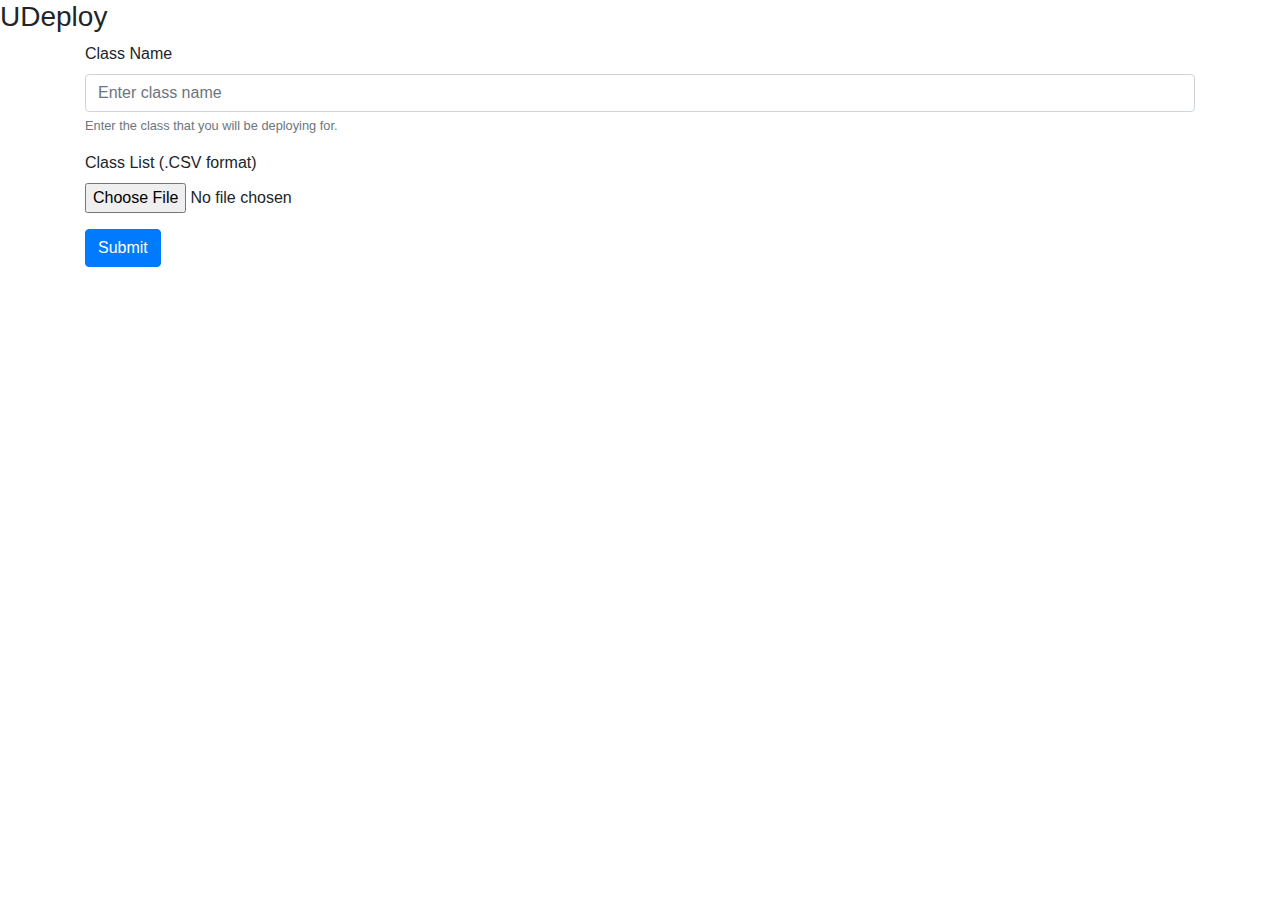
<file: templates/index.html>
<!doctype html>
<html lang = "en">
<head>
    <meta charset="utf-8">
    <meta name="viewport" content="width=device-width, initial-scale=1, shrink-to-fit=no">
    <link rel="stylesheet" type="text/css" href="../static/style/main.css">
    <link rel="stylesheet" href="https://maxcdn.bootstrapcdn.com/bootstrap/4.0.0/css/bootstrap.min.css"
          integrity="sha384-Gn5384xqQ1aoWXA+058RXPxPg6fy4IWvTNh0E263XmFcJlSAwiGgFAW/dAiS6JXm" crossorigin="anonymous">
    <link href="https://fonts.googleapis.com/css?family=Pacifico" rel="stylesheet">
    <link rel="shortcut icon" href="static/images/pageling_logo.png"/>
    <link rel="stylesheet" href="https://use.fontawesome.com/releases/v5.1.0/css/all.css"
          integrity="sha384-lKuwvrZot6UHsBSfcMvOkWwlCMgc0TaWr+30HWe3a4ltaBwTZhyTEggF5tJv8tbt" crossorigin="anonymous">
    <title>UDeploy - {{ school }}</title>
</head>
    <body>
        <h3>UDeploy</h3>
        <div class = "container">
            <form method="POST" action="http://127.0.0.1:8080/deploy" enctype="multipart/form-data">
                <div class="form-group">
                    <label for="exampleInputEmail1">Class Name</label>
                    <input type="text" class="form-control" id="exampleInputEmail1" name = "classname" placeholder="Enter class name">
                    <small id="emailHelp" class="form-text text-muted">Enter the class that you will be deploying for.</small>
                </div>
                <div class="form-group">
                    <label for="exampleInputPassword1">Class List (.CSV format)</label>
                    <input type="file" accept = ".csv" class="form-control-file" id="exampleInputPassword1" name = "classlist">
                </div>
                <button type="submit" class="btn btn-primary">Submit</button>
            </form>
        </div>
    </body>
</html>
</file>
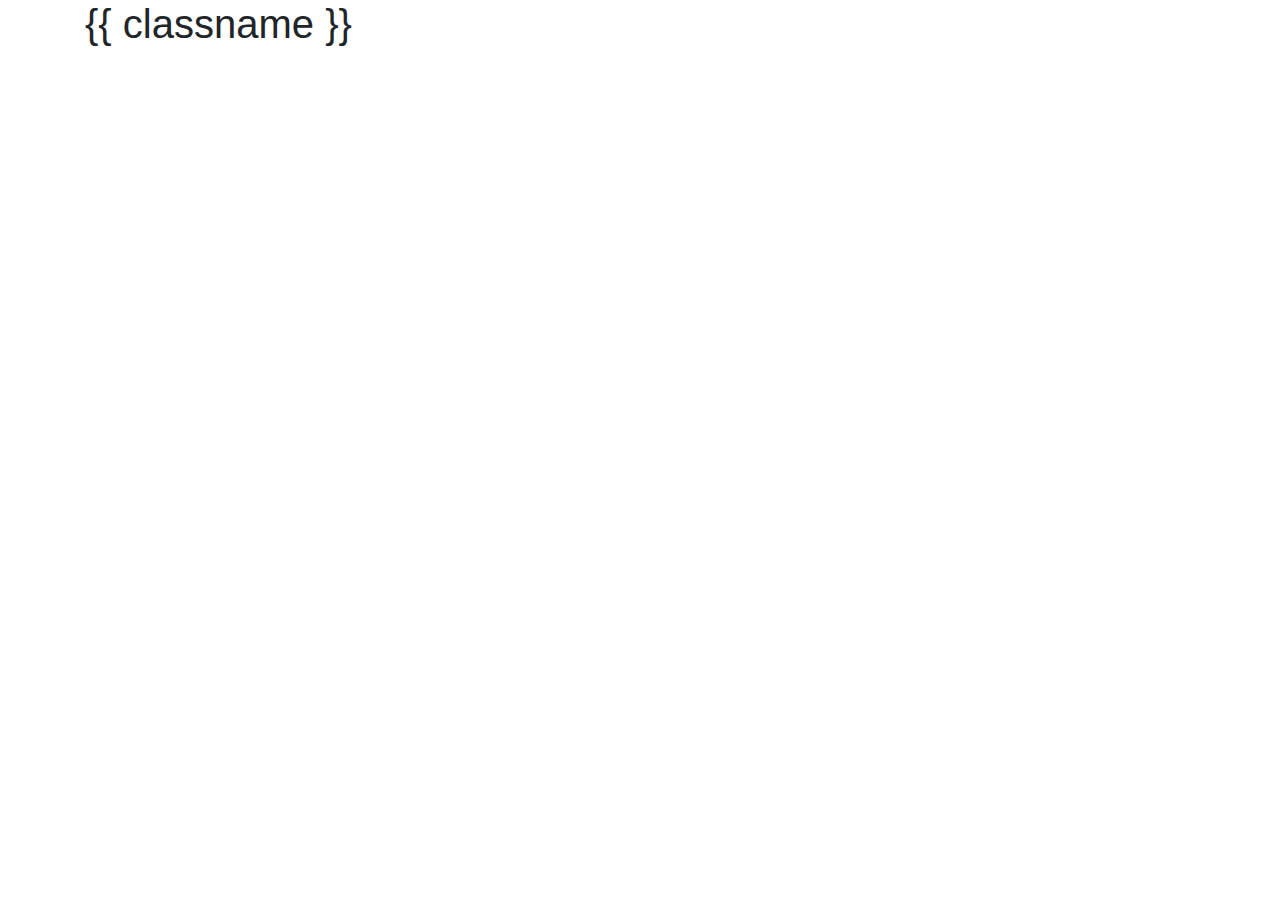
<file: templates/deploy.html>
<!doctype html>
<html lang = "en">
<head>
    <meta charset="utf-8">
    <meta name="viewport" content="width=device-width, initial-scale=1, shrink-to-fit=no">
    <link rel="stylesheet" type="text/css" href="../static/style/main.css">
    <link rel="stylesheet" href="https://maxcdn.bootstrapcdn.com/bootstrap/4.0.0/css/bootstrap.min.css"
          integrity="sha384-Gn5384xqQ1aoWXA+058RXPxPg6fy4IWvTNh0E263XmFcJlSAwiGgFAW/dAiS6JXm" crossorigin="anonymous">
    <link href="https://fonts.googleapis.com/css?family=Pacifico" rel="stylesheet">
    <link rel="shortcut icon" href="static/images/pageling_logo.png"/>
    <link rel="stylesheet" href="https://use.fontawesome.com/releases/v5.1.0/css/all.css"
          integrity="sha384-lKuwvrZot6UHsBSfcMvOkWwlCMgc0TaWr+30HWe3a4ltaBwTZhyTEggF5tJv8tbt" crossorigin="anonymous">
    <title>UDeploy - Choose your school</title>
</head>

<body>
    <div class = "container">
        <h1>{{ classname }}</h1>
        
    </div>
    
</body>
</html>
</file>
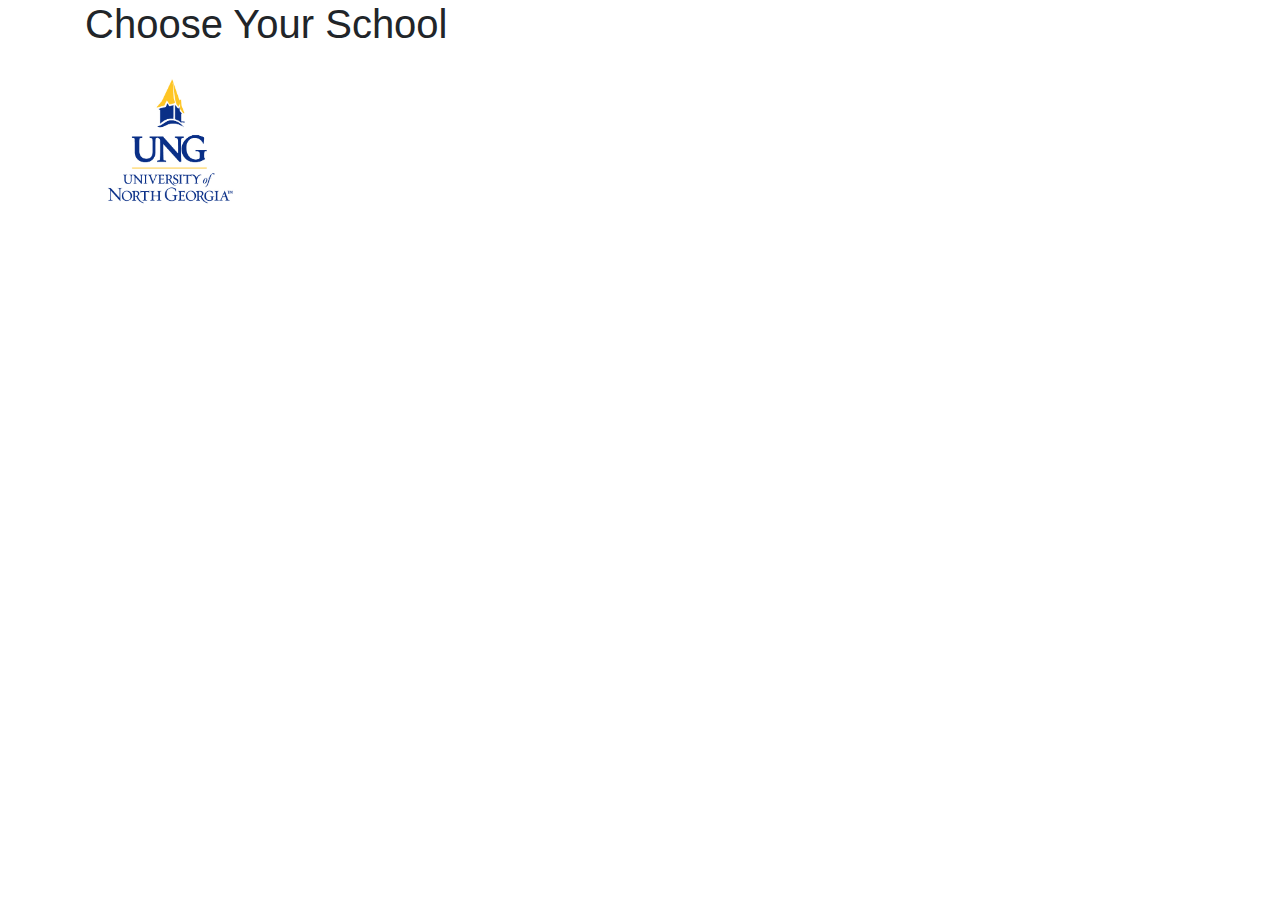
<file: templates/school.html>
<!doctype html>
<html lang = "en">
<head>
    <meta charset="utf-8">
    <meta name="viewport" content="width=device-width, initial-scale=1, shrink-to-fit=no">
    <link rel="stylesheet" type="text/css" href="../static/style/main.css">
    <link rel="stylesheet" href="https://maxcdn.bootstrapcdn.com/bootstrap/4.0.0/css/bootstrap.min.css"
          integrity="sha384-Gn5384xqQ1aoWXA+058RXPxPg6fy4IWvTNh0E263XmFcJlSAwiGgFAW/dAiS6JXm" crossorigin="anonymous">
    <link href="https://fonts.googleapis.com/css?family=Pacifico" rel="stylesheet">
    <link rel="shortcut icon" href="static/images/pageling_logo.png"/>
    <link rel="stylesheet" href="https://use.fontawesome.com/releases/v5.1.0/css/all.css"
          integrity="sha384-lKuwvrZot6UHsBSfcMvOkWwlCMgc0TaWr+30HWe3a4ltaBwTZhyTEggF5tJv8tbt" crossorigin="anonymous">
    <title>UDeploy - Choose your school</title>
</head>

<body>
    <div class = "container">
        <div class = "row">
            <div class = "col-md-12">
                <h1>Choose Your School</h1>
            </div>
        </div>
        <div class = "row">
            <div class = "col-md-4">
                <form method="POST">
                    <button class = "school-container" name = "school" value = "UNG">
                        <img class = "img img-responsive school" src = "../static/images/ung_logo.jpg"/>
                    </button>
                </form>
            </div>
        </div>
    </div>
</body>
</html>
</file>
<file: static/style/main.css>
body, html{
    margin: 0;
}

.school-container {
    border:none;
    outline:none;
    background:none;
    cursor:pointer;
    color:#0000EE;
    padding:0;
    text-decoration:underline;
    font-family:inherit;
    font-size:inherit;
}

.school {
    width: 150px;
    height: 150px;
    margin: 10px 10px 10px 10px;
    padding: 10px 10px 10px 10px;
}
</file>
